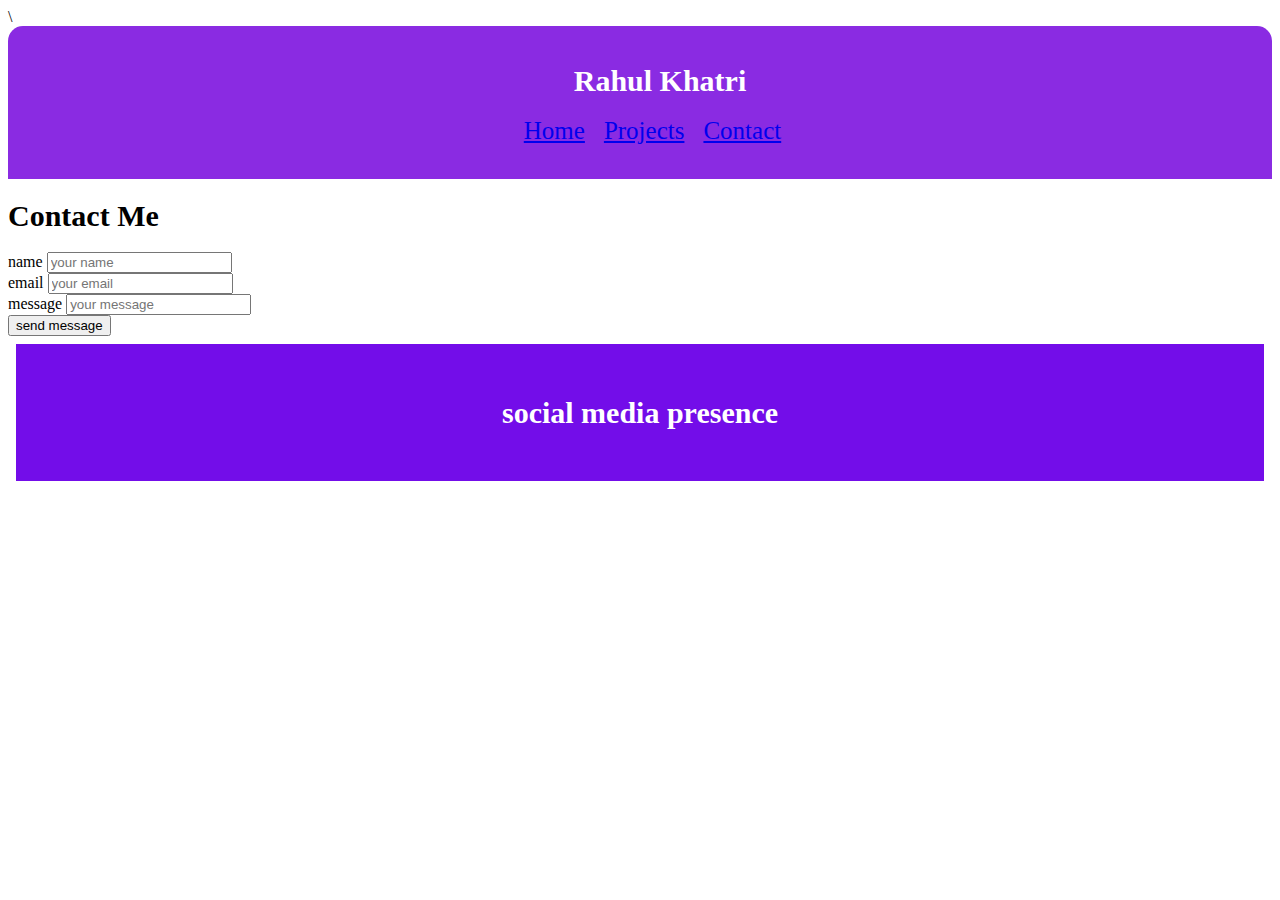
<file: contact.html>
<!DOCTYPE html>
<html lang="en">
<head>
    <meta charset="UTF-8">
    <meta name="viewport" content="width=device-width, initial-scale=1.0">
    <title>Document</title>\
    <link rel="stylesheet" href="style.css">
</head>
<body>
    <nav class="navbar">
        <ul class="home">
 <div class="container"></div>
 <h1>Rahul Khatri</h1>

    <li><a class="link" href="/index.html">Home</a></li>
    <li><a class="link" href="/projects.html">Projects</a></li>
    <li><a class="link"href="/contact.html">Contact</a></li>
</ul>
</nav>
<section class="contact-middle"><h1 class="contact">Contact Me</h1>
    <form class="form" action="/">
<label class="fname" for="fname">name</label>
<input id="fname" type="text " placeholder="your name">
<br>
<label class="fname" for="email">email</label>
<input id="fname" type="text " placeholder="your email">
<br>
<label class="fname" for="message">message</label>
<input id="fname" type="text " placeholder="your message">
<br>




<button class="btn">send message</button>
    </form>



</section>
<footer class="footer">
    <h1>social media presence</h1>
</footer>
</body>
</html>
</file>
<file: style.css>
*/
 body{
    font-family: 'Times New Roman', Times, serif;
    margin: auto;
 }
 .navbar{
    background-color: blueviolet;
    color: white;
    height: 70%;
    width: auto;
    padding: 18px 3px;
    border-top-right-radius: 15px;
    border-top-left-radius: 15px;
 }
 li{
    display: inline;
    margin-block-start: 15px;
    margin-inline-end: 15px;
    unicode-bidi: isolate;
font-size: 25px;
}
.navbar .home{
    text-align: center
}
.middle{
    margin: 8rem 2rem;
    padding: 4rem 1rem;
    text-align: center;
}
.middle .images{
    max-width: 100%;
    width: 700px;
    display: block;
    margin: auto;
}
.heading{
    font-size: 45px;
    font-weight: 800;
    color: gray;
}
.second-heading{
    color:purple
}
.section{
    text-align: center;
background-color: rgba(73, 57, 57, 0.459);
padding: 1rem;
}
h1{
    font-size: 30px;
    font-weight: bold;
    display: block;
    margin-block-start: 0.65em;
    margin-block-end: 0.65em;
}
.cd{
    text-align: center;
background-color: rgb(255, 255, 255);
padding: 1rem;
font-weight: 600;
}
.ef{
    background-color: rgba(73, 57, 57, 0.459);
}
.footer{
    display: block;
    text-align: center;
    background-color: rgb(115, 13, 233);
    padding: 2rem 0.8rem;
    margin: 0.5rem;
 width: auto;
 color: white;
}
</file>
